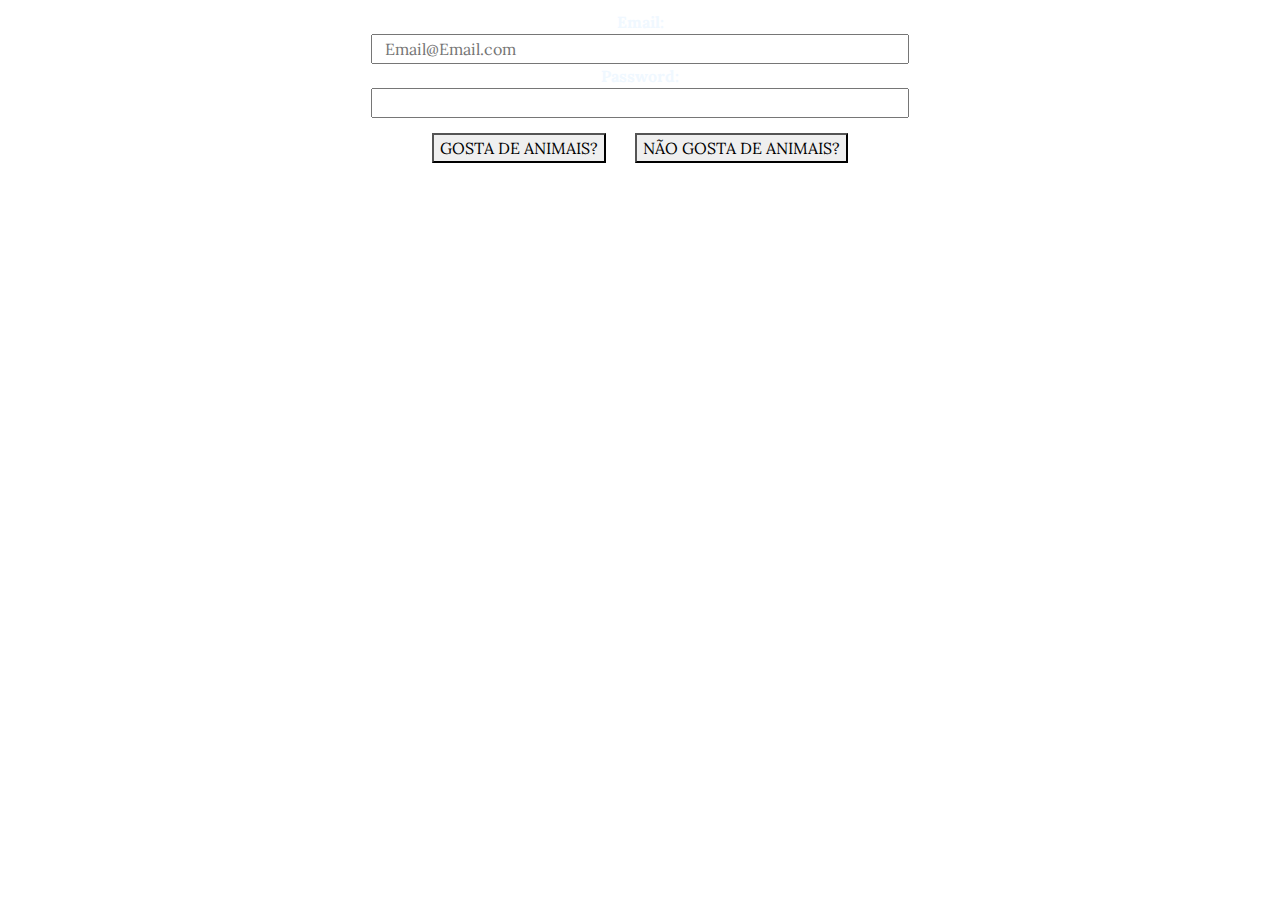
<file: index.html>
<!DOCTYPE html>
<html lang="pt-br">
<head>
    <meta charset="UTF-8">
    <meta http-equiv="X-UA-Compatible" content="IE=edge">
    <meta name="viewport" content="width=device-width, initial-scale=1.0">
    <link rel="stylesheet" href="css/bootstrap.min.css">
    <title>Pet Chicão</title>
    <link rel="shortcut icon" type="image/x-icon" href="img/faviconlogo.ico">
    <link rel="stylesheet" href="https://cdnjs.cloudflare.com/ajax/libs/font-awesome/6.1.1/css/all.min.css" integrity="sha512-KfkfwYDsLkIlwQp6LFnl8zNdLGxu9YAA1QvwINks4PhcElQSvqcyVLLD9aMhXd13uQjoXtEKNosOWaZqXgel0g==" crossorigin="anonymous" referrerpolicy="no-referrer" />
    <link rel="stylesheet" href="css/style.css">
</head>
<body id="bgato">
    <main class="container-fluid">
        <div class="gatinho container-md">
            <fieldset>
                    <form class="row text-center mx-auto" action="">
                        <label  for="">Email:</label>
                        <input  type="email" name="" id="" placeholder="Email@Email.com" required>
                        <label  for="">Password:</label>
                        <input  type="password" name="" id="" required>  
                    </form>
                    <div class="butaozim">
                        <a href="home.html">
                            <button class="btnverd" type="button" class="btn btn-primary btn-lg"> GOSTA DE ANIMAIS?</button>  
                        </a>
                        <a href="http://www.mercadodacarne.pt">
                            <button class="btnverm" type="button" class="btn btn-secondary btn-lg">NÃO GOSTA DE ANIMAIS?</button>
                        </a>
                    </div>
            </fieldset>
        </div>
    </main>
    

    
</body>
</html>
</file>
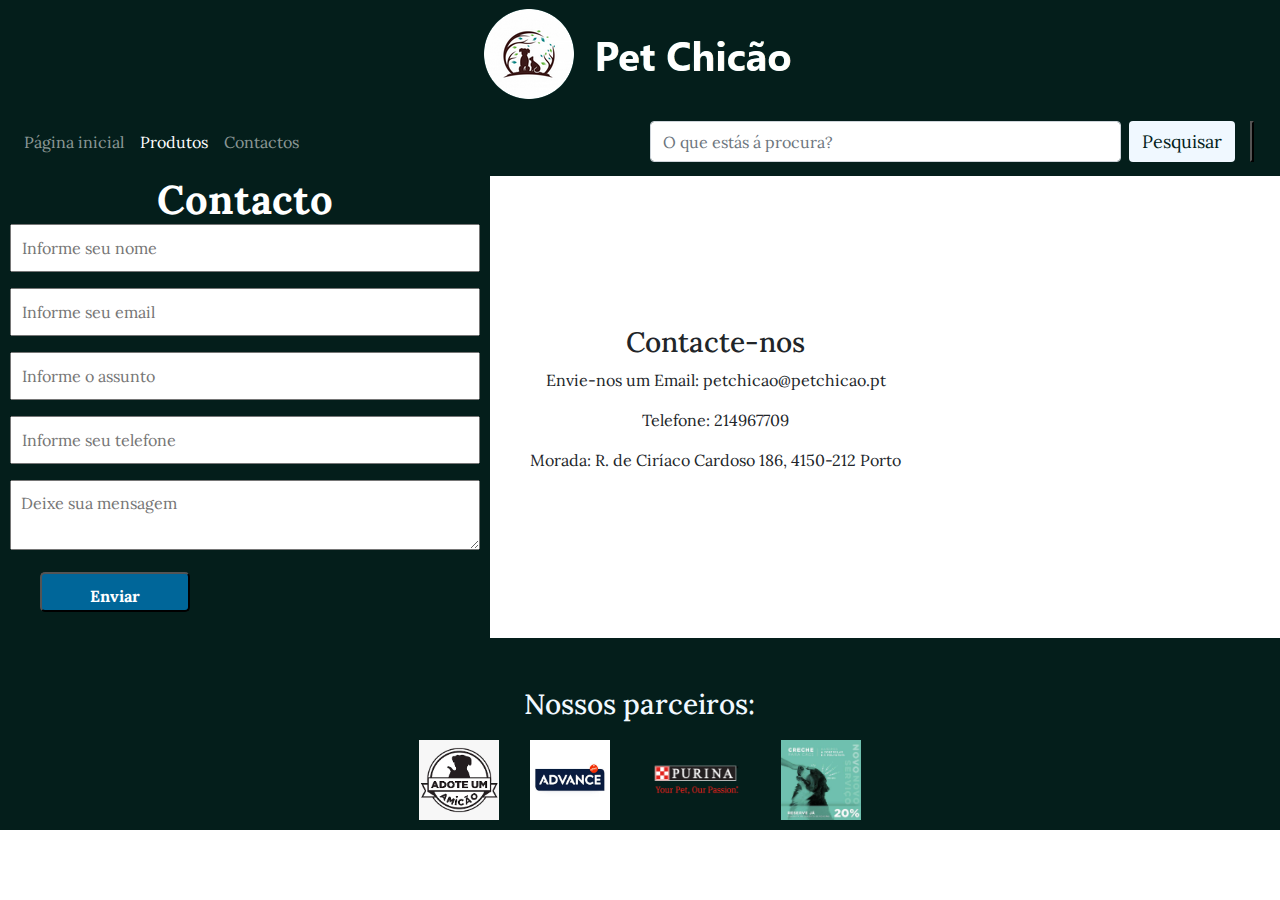
<file: contactos.html>
<!DOCTYPE html>
<html lang="pt-br">
<head>
    <meta charset="UTF-8">
    <meta http-equiv="X-UA-Compatible" content="IE=edge">
    <meta name="viewport" content="width=device-width, initial-scale=1.0">
    <link rel="stylesheet" href="css/bootstrap.min.css">
    <title>Pet Chicão</title>
    <link rel="shortcut icon" type="image/x-icon" href="img/faviconlogo.ico">
    <link rel="stylesheet" href="https://cdnjs.cloudflare.com/ajax/libs/font-awesome/6.1.1/css/all.min.css" integrity="sha512-KfkfwYDsLkIlwQp6LFnl8zNdLGxu9YAA1QvwINks4PhcElQSvqcyVLLD9aMhXd13uQjoXtEKNosOWaZqXgel0g==" crossorigin="anonymous" referrerpolicy="no-referrer" />
    <link rel="stylesheet" href="css/style.css">  
    <link rel="stylesheet" href="css/stylecontactos.css">
</head>
<body> 
    <header>
        <img  src="img/logojunto-removebg-preview.png" alt="Logo Pet Chicão" title="Pet Chicão"> 
        
        <nav class="navbar navbar-expand-lg navbar-dark m-auto m-2 p-1">
          <div class="container-fluid">
            <button class="navbar-toggler" type="button" data-bs-toggle="collapse" data-bs-target="#navbarSupportedContent" aria-controls="navbarSupportedContent" aria-expanded="false" aria-label="Toggle navigation">
              <span class="navbar-toggler-icon"></span>
            </button>
            <div class="collapse navbar-collapse" id="navbarSupportedContent">
              <ul class="navbar-nav me-auto mb-2 mb-lg-0">
                <li class="nav-item">
                  <a class="nav-link" href="home.html">Página inicial</a>
                </li>
                <li class="nav-item">
                  <a class="nav-link active" aria-current="page" aria-current="page" href="produtos.html">Produtos</a>
                </li>
                <li class="nav-item">
                  <a class="nav-link" href="contactos.html">Contactos</a>
                </li>
              </ul>
              <form class="d-flex">
                <input class="form-control me-2" type="search" placeholder="O que estás á procura?" aria-label="Search">
                <button class="btn" type="submit">Pesquisar</button>
                
                <!-- Button trigger modal -->
                <button type="button" class="btn-fa-solid" data-bs-toggle="modal" data-bs-target="#exampleModal">
                  <i class="fa-solid fa-cart-shopping"></i>
                </button>

                <!-- Modal -->
                <div class="modal fade" id="exampleModal" tabindex="-1" aria-labelledby="exampleModalLabel" aria-hidden="true">
                  <div class="modal-dialog">
                    <div class="modal-content">
                      <div class="modal-header">
                        <h5 class="modal-title" id="exampleModalLabel">Em Construção</h5>
                        <button type="button" class="btn-close" data-bs-dismiss="modal" aria-label="Close"></button>
                      </div>
                      <div class="modal-body">
                        <p>A sua loja estará disponivel em breve!</p>
                        <img src="img/construindo-removebg-preview.png" alt="">
                      </div>
                      <div class="modal-footer">
                        <button type="button" class="btn" data-bs-dismiss="modal">Fechar</button>
                        <button type="button" class="btn">Ok!</button>
              
                      </div>
                    </div>
                  </div>
                </div>

              </form>
            </div>
          </div>
        </nav>
    </header>
    <div class="tiara">
      <form id="formteste" action="" method="post">
        <h1>Contacto</h1>
        <p class="nome">
            <input type="text" name="nome" placeholder="Informe seu nome" required="required">
        </p>
        
        <p class="email">
            <input type="email" name="email" placeholder="Informe seu email" requirid="requerid">
        </p>

        <p class="assunto">
            <input type="text" name="assunto" placeholder="Informe o assunto" required>
        </p>

        <p class="telefone">
            <input type="número" placeholder="Informe seu telefone" required="required">
        </p>
      
        <p class="mensagem">
            <textarea name="mensagem" placeholder="Deixe sua mensagem"></textarea>
        </p>

        <p class="enviar">
            <input type="submit" name="enviar" value="Enviar">
        </p>
        
    </form>
        <div class="contact-right">
          <h3>Contacte-nos</h3>
             <p>  Envie-nos um Email: petchicao@petchicao.pt</p>
             <p>Telefone: 214967709</p>
             <p>Morada: R. de Ciríaco Cardoso 186, 4150-212 Porto</p>
  
      </div>
        <div class="contact-map">
          <iframe src="https://www.google.com/maps/embed?pb=!1m18!1m12!1m3!1d3003.901039074213!2d-8.652451284581316!3d41.15851067928588!2m3!1f0!2f0!3f0!3m2!1i1024!2i768!4f13.1!3m3!1m2!1s0xd246582df7d8785%3A0xc967e42932cd22b4!2sCESAE%20-%20Centro%20de%20Servi%C3%A7os%20e%20Apoio%20%C3%A0s%20Empresas!5e0!3m2!1spt-PT!2spt!4v1648671271232!5m2!1spt-PT!2spt" width="100%" height="auto" style="border:0;" allowfullscreen="" loading="lazy" referrerpolicy="no-referrer-when-downgrade"></iframe>
        </div>
    </div>
      
      

    </div>

    <footer class="row">
        <div class="footim col-7 col-sm-12 col-md-12 col-lg-12">
          <div class="parceiros cursor">
            <h3>Nossos parceiros:</h3>
            <img src="img/parceiros/adopte.png" alt="Adopte title="Adopte"><a href="https://www.adopta-me.org/"></a></img>
            <img src="img/parceiros/logo-advance.jpg" alt="Advance"><a href="https://www.advance-affinity.com/pt/gato?gclid=CjwKCAjwrfCRBhAXEiwAnkmKmRkAaVpQthVv0sIbhTQ2Ru7l5dRSxkXVMrq8IbnIDofCk4Z7YP3zQxoCusAQAvD_BwE&gclsrc=aw.ds"></a></img>
            <img src="img/parceiros/purina.webp" alt="Purina"><a href="https://www.purina.pt/?gclid=CjwKCAjwrfCRBhAXEiwAnkmKmR8B6NX5CVHxlDSnO9TSHHA9setXBqvx0uo3iTRGXGjSGuv32BYOKxoCdhIQAvD_BwE"></a></img>
            <img src="img/parceiros/zoothopia.jpg" alt="Zoothopia"><a href="https://zoothopia.pt/"></a></img>
          </div>
        </div>
      </footer>
</body>
</html>
</file>
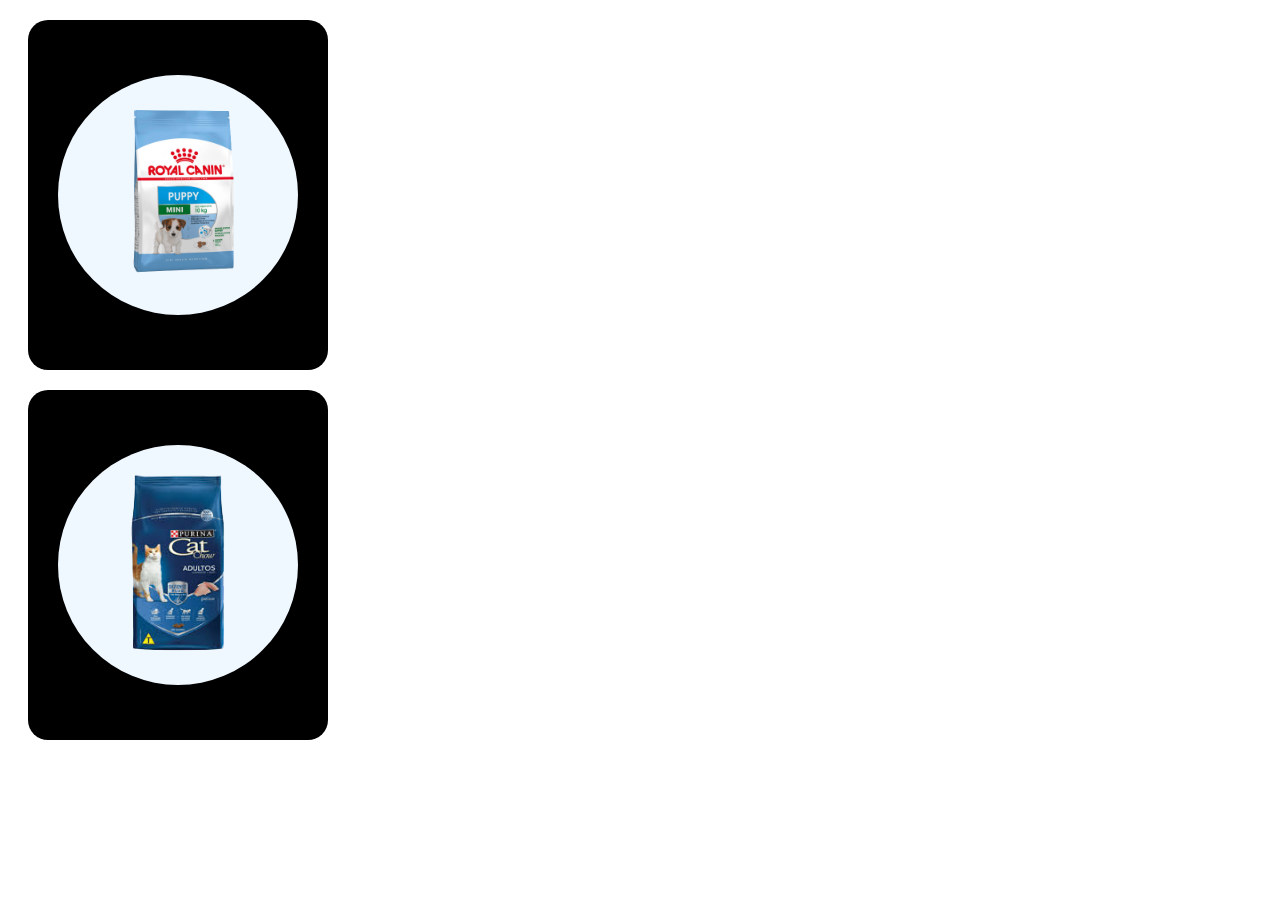
<file: newcards.html>
<!DOCTYPE html>
<html lang="en">
<head>
    <meta charset="UTF-8">
    <meta http-equiv="X-UA-Compatible" content="IE=edge">
    <meta name="viewport" content="width=device-width, initial-scale=1.0">
    <title>Product_Card_Hover_Effects_HTMLandCSS</title>
    <link rel="stylesheet" href="/css/stylecards.css">
</head>
<body>
    <div class="newcard">
        <div class="circle">
            <img class="logo" src="img/comida_logo-removebg-preview.png" >
        </div>
        <div class="content">
            <h2>PetChicão - Dogs</h2>
            <p>Lorem ipsum dolor sit amet consectetur adipisicing elit. Nam quasi sunt amet, sequi quibusdam, iusto provident inventore similique, fugit necessitatibus accusamus ipsum vero doloremque iste tempore aliquam eum? Voluptas, facilis.</p>
            <a href="#">Já pro carrinho</a>
        </div>
        <img class="product_img" src="/img/cachorro_racao.jpg-removebg-preview.png" alt="">
    </div>
    <div class="newcard">
        <div class="circle">
            <img class="logo" src="img/gatp_logo-removebg-preview.png" >
        </div>
        <div class="content">
            <h2>PetChicão - Cats</h2>
            <p>Lorem ipsum dolor sit amet consectetur adipisicing elit. Nam quasi sunt amet, sequi quibusdam, iusto provident inventore similique, fugit necessitatibus accusamus ipsum vero doloremque iste tempore aliquam eum? Voluptas, facilis.</p>
            <a href="#">Já pro carrinho</a>
        </div>
        <img class="product_img" src="img/gato_racao-removebg-preview.png" alt="">
    </div>
</body>
</html>
</file>
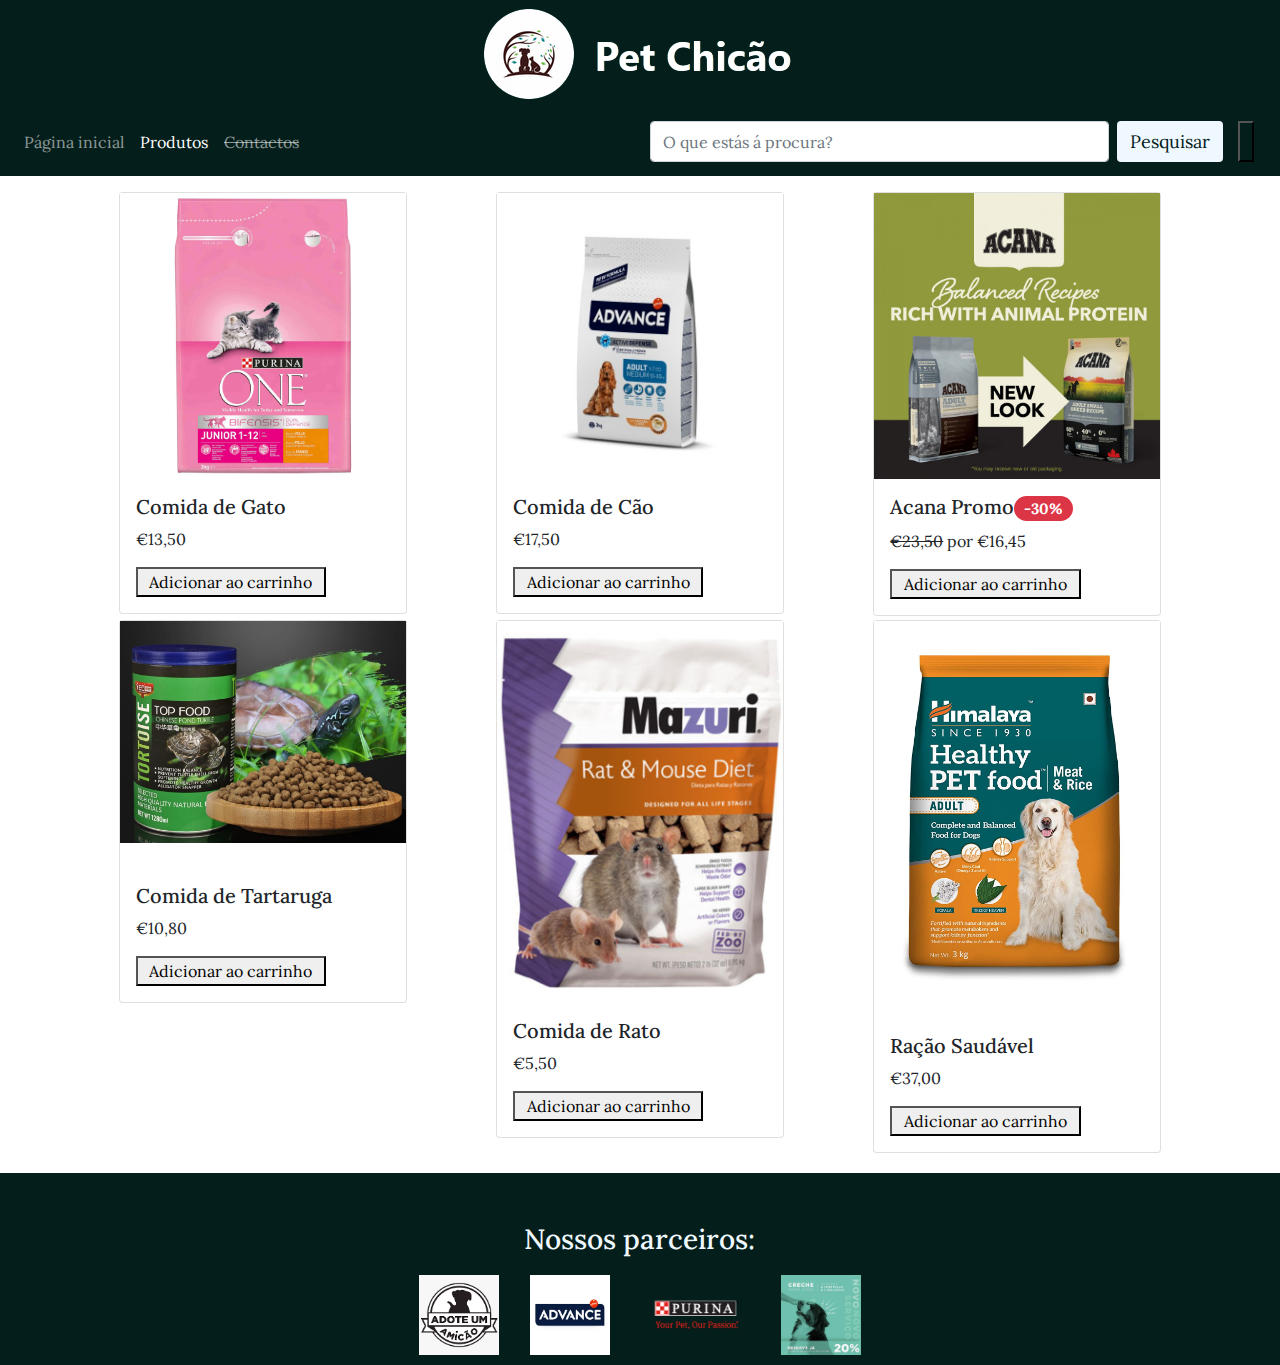
<file: produtos.html>
<!DOCTYPE html>
<html lang="pt-br">
<head>
    <meta charset="UTF-8">
    <meta http-equiv="X-UA-Compatible" content="IE=edge">
    <meta name="viewport" content="width=device-width, initial-scale=1.0">
    <link rel="stylesheet" href="css/bootstrap.min.css">
    <title>Pet Chicão</title>
    <link rel="shortcut icon" type="image/x-icon" href="img/faviconlogo.ico">
    <link rel="stylesheet" href="https://cdnjs.cloudflare.com/ajax/libs/font-awesome/6.1.1/css/all.min.css" integrity="sha512-KfkfwYDsLkIlwQp6LFnl8zNdLGxu9YAA1QvwINks4PhcElQSvqcyVLLD9aMhXd13uQjoXtEKNosOWaZqXgel0g==" crossorigin="anonymous" referrerpolicy="no-referrer" />
    <link rel="stylesheet" href="css/style.css">  
</head>
<body> 
    <header>
        <img  src="img/logojunto-removebg-preview.png" alt="Logo Pet Chicão" title="Pet Chicão"> 
        
        <nav class="navbar navbar-expand-lg navbar-dark m-auto m-2 p-1">
          <div class="container-fluid">
            <button class="navbar-toggler" type="button" data-bs-toggle="collapse" data-bs-target="#navbarSupportedContent" aria-controls="navbarSupportedContent" aria-expanded="false" aria-label="Toggle navigation">
              <span class="navbar-toggler-icon"></span>
            </button>
            <div class="collapse navbar-collapse" id="navbarSupportedContent">
              <ul class="navbar-nav me-auto mb-2 mb-lg-0">
                <li class="nav-item">
                  <a class="nav-link" href="home.html">Página inicial</a>
                </li>
                <li class="nav-item">
                  <a class="nav-link active" aria-current="page" aria-current="page" href="produtos.html">Produtos</a>
                </li>
                <li class="nav-item">
                  <a class="nav-link" href="home.html"><s>Contactos</s> </a>
                </li>
              </ul>
              <form class="d-flex">
                <input class="form-control me-2" type="search" placeholder="O que estás á procura?" aria-label="Search">
                <button class="btn" type="submit">Pesquisar</button>
                
                <!-- Button trigger modal -->
                <button type="button" class="btn-fa-solid" data-bs-toggle="modal" data-bs-target="#exampleModal">
                  <i class="fa-solid fa-cart-shopping"></i>
                </button>

                <!-- Modal -->
                <div class="modal fade" id="exampleModal" tabindex="-1" aria-labelledby="exampleModalLabel" aria-hidden="true">
                  <div class="modal-dialog">
                    <div class="modal-content">
                      <div class="modal-header">
                        <h5 class="modal-title" id="exampleModalLabel">Em Construção</h5>
                        <button type="button" class="btn-close" data-bs-dismiss="modal" aria-label="Close"></button>
                      </div>
                      <div class="modal-body">
                        <img src="img/construindo-removebg-preview.png" alt="">
                      </div>
                      <div class="modal-footer">
                        <button type="button" class="btn" data-bs-dismiss="modal">Fechar</button>
                        <button type="button" class="btn">Ok!</button>
              
                      </div>
                    </div>
                  </div>
                </div>

              </form>
            </div>
          </div>
        </nav>
    </header>
    <main class="container p-3">
      <!--div.row>div.col*6-->
     <div id="container-produtos" class="row">
       <div class="col-12 col-md-6 col-lg-4 mb-1">
         <div class="card mx-auto" style="width: 18rem;">
          <img class ="produtos" src="img/produtos/catfood.jpg" class="card-img-top"  alt="Comida de gato">
          <div class="card-body">
            <h5 class="card-title">Comida de Gato</h5>
            <p class="card-text">&euro;13,50</p>
            <button class="btn-prod w-75" type="button" data-bs-toggle="offcanvas" data-bs-target="#offcanvasBottom" aria-controls="offcanvasBottom">Adicionar ao carrinho</button>
              <div class="offcanvas offcanvas-bottom" tabindex="-1" id="offcanvasBottom" aria-labelledby="offcanvasBottomLabel">
                <div class="offcanvas-header">
                  <h5 class="card-title" id="offcanvasBottomLabel">Adicionar ao carrinho</h5>
                  <button class="btn-prod" type="button" class="btn-close text-reset" data-bs-dismiss="offcanvas" aria-label="Close"></button>
                </div>
                <div class="offcanvas-body text-center" style="font-size: 20px;">
                  <img width="100px" src="img/construindo-removebg-preview.png" alt="">
                  Adicionar com sucesso ao carrinho está em construção!
                  <img width="100px" src="img/construindo-removebg-preview.png" alt="">
                </div>
              </div>
          </div>
        </div>
       </div>
       <div class="col-12 col-md-6 col-lg-4 mb-1">
         <div class="card mx-auto" style="width: 18rem;">
          <img class ="produtos" src="img/produtos/racao.jpg" class="card-img-top"  alt="Comida de cão">
          <div class="card-body">
            <h5 class="card-title">Comida de Cão</h5>
            <p class="card-text">&euro;17,50</p>
            <button class="btn-prod w-75" type="button" data-bs-toggle="offcanvas" data-bs-target="#offcanvasBottom" aria-controls="offcanvasBottom">Adicionar ao carrinho</button>
              <div class="offcanvas offcanvas-bottom" tabindex="-1" id="offcanvasBottom" aria-labelledby="offcanvasBottomLabel">
                <div class="offcanvas-header">
                  <h5 class="card-title" id="offcanvasBottomLabel">Adicionar ao carrinho</h5>
                  <button class="btn-prod" type="button" class="btn-close text-reset" data-bs-dismiss="offcanvas" aria-label="Close"></button>
                </div>
                <div class="offcanvas-body text-center" style="font-size: 20px;">
                  <img width="100px" src="img/construindo-removebg-preview.png" alt="">
                  Adicionar com sucesso ao carrinho está em construção!
                  <img width="100px" src="img/construindo-removebg-preview.png" alt="">
                </div>
              </div>
          </div>
        </div>
       </div>
       <div class="col-12 col-md-6 col-lg-4 mb-1">
         <div class="card mx-auto" style="width: 18rem;">
          <img  class="produtos" src="img/Promoções/acana.jpg" class="card-img-top" alt="...">
          <div class="card-body">
            <h5 class="card-title">Acana Promo<span class="badge rounded-pill bg-danger ">-30%</span></h5>
            <p class="card-text"><s>&euro;23,50</s> por &euro;16,45</p>
            <button class="btn-prod w-75" type="button" data-bs-toggle="offcanvas" data-bs-target="#offcanvasBottom" aria-controls="offcanvasBottom">Adicionar ao carrinho</button>
              <div class="offcanvas offcanvas-bottom" tabindex="-1" id="offcanvasBottom" aria-labelledby="offcanvasBottomLabel">
                <div class="offcanvas-header">
                  <h5 class="card-title" id="offcanvasBottomLabel">Adicionar ao carrinho</h5>
                  <button class="btn-prod" type="button" class="btn-close text-reset" data-bs-dismiss="offcanvas" aria-label="Close"></button>
                </div>
                <div class="offcanvas-body text-center" style="font-size: 20px;">
                  <img width="100px" src="img/construindo-removebg-preview.png" alt="">
                  Adicionar com sucesso ao carrinho está em construção!
                  <img width="100px" src="img/construindo-removebg-preview.png" alt="">
                </div>
              </div>
          </div>
        </div>
       </div>
       <div class="col-12 col-md-6 col-lg-4 mb-1">
         <div class="card mx-auto" style="width: 18rem;">
          <img  class="produtos" src="img/Promoções/turtle.jpg" class="card-img-top" alt="...">
          <div class="card-body">
            <h5 class="card-title" style="margin-top:25px;">Comida de Tartaruga</h5>
            <p class="card-text">&euro;10,80</p>
            <button class="btn-prod w-75" type="button" data-bs-toggle="offcanvas" data-bs-target="#offcanvasBottom" aria-controls="offcanvasBottom">Adicionar ao carrinho</button>
              <div class="offcanvas offcanvas-bottom" tabindex="-1" id="offcanvasBottom" aria-labelledby="offcanvasBottomLabel">
                <div class="offcanvas-header">
                  <h5 class="card-title" id="offcanvasBottomLabel">Adicionar ao carrinho</h5>
                  <button class="btn-prod" type="button" class="btn-close text-reset" data-bs-dismiss="offcanvas" aria-label="Close"></button>
                </div>
                <div class="offcanvas-body text-center" style="font-size: 20px;">
                  <img width="100px" src="img/construindo-removebg-preview.png" alt="">
                  Adicionar com sucesso ao carrinho está em construção!
                  <img width="100px" src="img/construindo-removebg-preview.png" alt="">
                </div>
              </div>
          </div>
        </div>
       </div>
       <div class="col-12 col-md-6 col-lg-4 mb-1">
         <div class="card mx-auto" style="width: 18rem;">
          <img class ="produtos" src="img/produtos/comida-rato.jpg.jpg" class="card-img-top" alt="...">
          <div class="card-body">
            <h5 class="card-title">Comida de Rato</h5>
            <p class="card-text">&euro;5,50</p>
            <button class="btn-prod w-75" type="button" data-bs-toggle="offcanvas" data-bs-target="#offcanvasBottom" aria-controls="offcanvasBottom">Adicionar ao carrinho</button>
              <div class="offcanvas offcanvas-bottom" tabindex="-1" id="offcanvasBottom" aria-labelledby="offcanvasBottomLabel">
                <div class="offcanvas-header">
                  <h5 class="card-title" id="offcanvasBottomLabel">Adicionar ao carrinho</h5>
                  <button class="btn-prod" type="button" class="btn-close text-reset" data-bs-dismiss="offcanvas" aria-label="Close"></button>
                </div>
                <div class="offcanvas-body text-center" style="font-size: 20px;">
                  <img width="100px" src="img/construindo-removebg-preview.png" alt="">
                  Adicionar com sucesso ao carrinho está em construção!
                  <img width="100px" src="img/construindo-removebg-preview.png" alt="">
                </div>
              </div>
          </div>
        </div>
       </div>
       <div class="col-12 col-md-6 col-lg-4 mb-1">
         <div class="card mx-auto" style="width: 18rem;">
          <img class ="produtos" src="img/produtos/saudavel.jpg" class="card-img-top" alt="...">
          <div class="card-body">
            <h5 class="card-title">Ração Saudável</h5>
            <p class="card-text">&euro;37,00</p>
            <button class="btn-prod w-75" type="button" data-bs-toggle="offcanvas" data-bs-target="#offcanvasBottom" aria-controls="offcanvasBottom">Adicionar ao carrinho</button>
              <div class="offcanvas offcanvas-bottom" tabindex="-1" id="offcanvasBottom" aria-labelledby="offcanvasBottomLabel">
                <div class="offcanvas-header">
                  <h5 class="card-title" id="offcanvasBottomLabel">Adicionar ao carrinho</h5>
                  <button class="btn-prod" type="button" class="btn-close text-reset" data-bs-dismiss="offcanvas" aria-label="Close"></button>
                </div>
                <div class="offcanvas-body text-center" style="font-size: 20px;">
                  <img width="100px" src="img/construindo-removebg-preview.png" alt="">
                  Adicionar com sucesso ao carrinho está em construção!
                  <img width="100px" src="img/construindo-removebg-preview.png" alt="">
                </div>
              </div>
          </div>
        </div>
       </div>
     </div>
  </main>
  <!--FOOTER, PARCEIROS-->
  <footer class="row">
    <div class="footim col-7 col-sm-12 col-md-12 col-lg-12">
      <div class="parceiros cursor">
        <h3>Nossos parceiros:</h3>
        <img src="img/parceiros/adopte.png" alt="Adopte title="Adopte"><a href="https://www.adopta-me.org/"></a></img>
        <img src="img/parceiros/logo-advance.jpg" alt="Advance"><a href="https://www.advance-affinity.com/pt/gato?gclid=CjwKCAjwrfCRBhAXEiwAnkmKmRkAaVpQthVv0sIbhTQ2Ru7l5dRSxkXVMrq8IbnIDofCk4Z7YP3zQxoCusAQAvD_BwE&gclsrc=aw.ds"></a></img>
        <img src="img/parceiros/purina.webp" alt="Purina"><a href="https://www.purina.pt/?gclid=CjwKCAjwrfCRBhAXEiwAnkmKmR8B6NX5CVHxlDSnO9TSHHA9setXBqvx0uo3iTRGXGjSGuv32BYOKxoCdhIQAvD_BwE"></a></img>
        <img src="img/parceiros/zoothopia.jpg" alt="Zoothopia"><a href="https://zoothopia.pt/"></a></img>
      </div>
    </div>
  </footer>
  <script src="js/bootstrap.bundle.min.js"></script>
</body>
</html>
</file>
<file: css/style.css>
/*PADRAO GERAL*/
@import url('https://fonts.googleapis.com/css2?family=Lora:ital,wght@0,400;0,500;0,700;1,400;1,500;1,700&display=swap');
@import url('https://fonts.googleapis.com/css2?family=Hurricane&display=swap');
:root{
    --corlogo:#391716;
    --cadet:#041E1B;
}
body{
    cursor:url("/img/cursor/cursospatapq1.png"), auto;
    font-family: 'Lora', serif;
}

fieldset{
    position: sticky;
    top:40%;
}
form{
    background-color: transparent;
    color:aliceblue;
    width: 50%;
    text-align: center;
    padding: 10px;
    font-weight: 900;
    color:aliceblue;
}
.butaozim{
    margin:5px;
    display: flex;
    justify-content: space-around;
    width: 40%;
    margin-left:auto;
    margin-right:auto;
    
}
form>input{
    width: 20%;
}
/*INDEX GATINHO*/
body p{
    text-align: justify;
}
header{
    width:100%;
    background-color: var(--cadet) ;
    text-align: center;
}
.btn-fa-solid{
    font-size: 30px;
    margin-left:15px;
    background-color: transparent;
    color:aliceblue;
}
.btn-fa-solid:hover{
    background-color: aliceblue;
    color: var(--cadet);
    cursor: url('img/cursor/cursormoney.png'), auto;
}
h1{
    color:white;
    font-weight: bold;
    margin-top:auto;
    margin-bottom: auto;
}
header img{
    padding:5px;
    margin-right:5px;
}
.nav-petlink{
    text-decoration: none;
    color:white;
    font-weight: bold;
    padding:5px;
}
.nav-link:hover{
    cursor: url('img/cursor/cursospatapq.png'), auto;
}
.btn{
    background-color: aliceblue;
    color: var(--cadet);
    font-family:'Lora', serif; 
    font-size:18px;
}
.btn:hover{
    cursor: url('img/cursor/cursospatapq.png'), auto;
    background-color: var(--corlogo);
    color:aliceblue;
}
#exampleModalLabel{
    color:#391716;
    font-family:'Lora', serif; 

}
.main{
    width: auto;
}

/*FOOTER - PARCEIROS*/
footer{
    text-align: center;
    font-weight:900;
    font-size:40px;
    color: aliceblue;
    background-color: var(--cadet);
}
.footim{
    display: flex;
    flex-direction: row;
    justify-content: center;
    margin-top: 50px;
    margin-left: auto;
    margin-right: auto;
}
footer img{ 
    padding: 10px;
    height: 100px;
}
footer img:hover{
    cursor:pointer;
}
</file>
<file: css/stylecontactos.css>
/*CONTACTOS*/
*{
    margin: 0;
    padding: 0;
    box-sizing: border-box;
}
body{
   width: 100%; 
}
.tiara{
    display:flex;   
    flex-direction:row;
    justify-content:space-evenly;
}
#formteste{
    font-size: 16px;
    background-color: #041E1B;
    width: auto;
    margin: 0 auto;
    padding: 0 10px 10px 10px;
}
.contact-right{
   align-items: center;
   display: flex;
   flex-direction: column;
    justify-content: center;
    width: 40%;
}   
.contact-map{
    width: 30%;
    height: auto;
}
input, textarea{
    width: 470px;
    padding: 10px;
}
.enviar input{
    background: #069;
    height: 40px;
    width: 150px;
    font-weight: bold;
    border-radius: 5px;
    border: 1 px solid;
    color: #FFF;
    cursor: pointer;
    margin-left:30px;
}
.enviar input:hover{
    background: #078;

}
.textarea{
    width: 470px;
    height: 120px;
    line-height: 20px;
}
.contact-map iframe{
    width: 100%;
    height: 100%;
}


@media screen and (max-width:690px){
    .tiara{
        align-items: center;
        display: flex;
        flex-direction: column;
        justify-content: center
    }
    #formteste{
        width:100%;
    }
    input{
        width:100%;
    }
    .enviar{
        margin-left:30px;
    }
}
</file>
<file: css/stylecards.css>
@import url('https://fonts.googleapis.com/css2?family=Roboto:wght@300;400;700&display=swap');
/**{
    margin:0;
    padding:0;
    box-sizing: border-box;
    font-family: 'Poppins', sans-serif ;
}*/
.newcard{
    position: relative;
    width:300px;
    height:350px;
    margin:20px;
    border-radius:20px;
    transition: 0.5s;
    transition-delay:0.50s;
    display: flex;
    justify-content: flex-start;
    align-items: center;
}
.newcard:hover{
    width:600px;
    transition-delay:0s;
}
.newcard .circle{
    position:absolute;
    top:0;
    left:0;
    width: 100%;
    height: 100%;
    background: black;
    border-radius:20px;
    overflow: hidden;
    display:flex;
    justify-content: center;
    align-items: center;
}
.newcard .circle::before{
    content:'';
    position:absolute;
    top: 0;
    left: 0;
    width:100%;
    height:100%;
    background-color: aliceblue;
    clip-path: circle(120px at center);
    transition:0.5s;
}
.newcard:hover .circle::before{
    clip-path: circle(400px at center);
}
.newcard .circle .logo{
    position:relative;
    width:200px;
    transition: 0.5s;
    transition-delay:0.5s;
}
.newcard:hover .circle .logo{
    transform:scale(0);
    transition-delay:0s;
}
.content{
    position:relative;
    width:50%;
    left:20%;
    background: black;
    border-radius: 15px;
    padding:20px 20px 20px 40px;
    opacity:0;
    transition: 0.5s;
    visibility: hidden;
}
.newcard:hover .content{
    left:0;
    opacity:1;
    height: 350px;
    visibility:visible;
    transition-delay:0.5s;
    cursor: url('/img/cursospatapq.png'), auto;
}
.content h2{
    color:aliceblue;
    font-size:2.5em;
    line-height: 1em;
}
.content p{
    color:aliceblue;
    
}
.content a{
    position:relative;
    color:black;
    background: aliceblue;
    padding: 10px 20px;
    margin-top:10px;
    display:inline-block;
    text-decoration: none;
    border-radius:10px;
    font-weight: bold;  
}
.newcard .product_img{
    position:absolute;
    top:50%;
    left:50%;
    height: 200px;
    transform: translate(-50%,-50%) scale(0); 
    transition:0.5s;
    transition-delay: 0s;
}
.newcard:hover .product_img{
    left:73%;
    transform: translate(-50%,-50%) scale(1); 
    transition-delay:0.5s;
}
.newcard:hover a{
    display: absolute;
    top: 40%;
    cursor: url('/img/cursospatapq.png'), auto;
}


/* make responsive */
@media (max-width: 973px){
    .newcard{
        width:280px;
        height: 200px;
        max-width:350px;
        align-items:flex-start;
    }
    .newcard:hover{
        height:600px;
    }
    .newcard:hover .product_img{
        top:initial;
        bottom:20px;
        left:50%;
        transform: translate(-50%, 10%) scale(1);
        height: 220px;
    }
    .newcard .content{
        width:100%;
        padding:40px;
    }
    .row{
        padding-left: 10%;

    }
}
.teste{
    border-radius: 25%;
    width: 45%;
    height: 80%;
}
</file>
